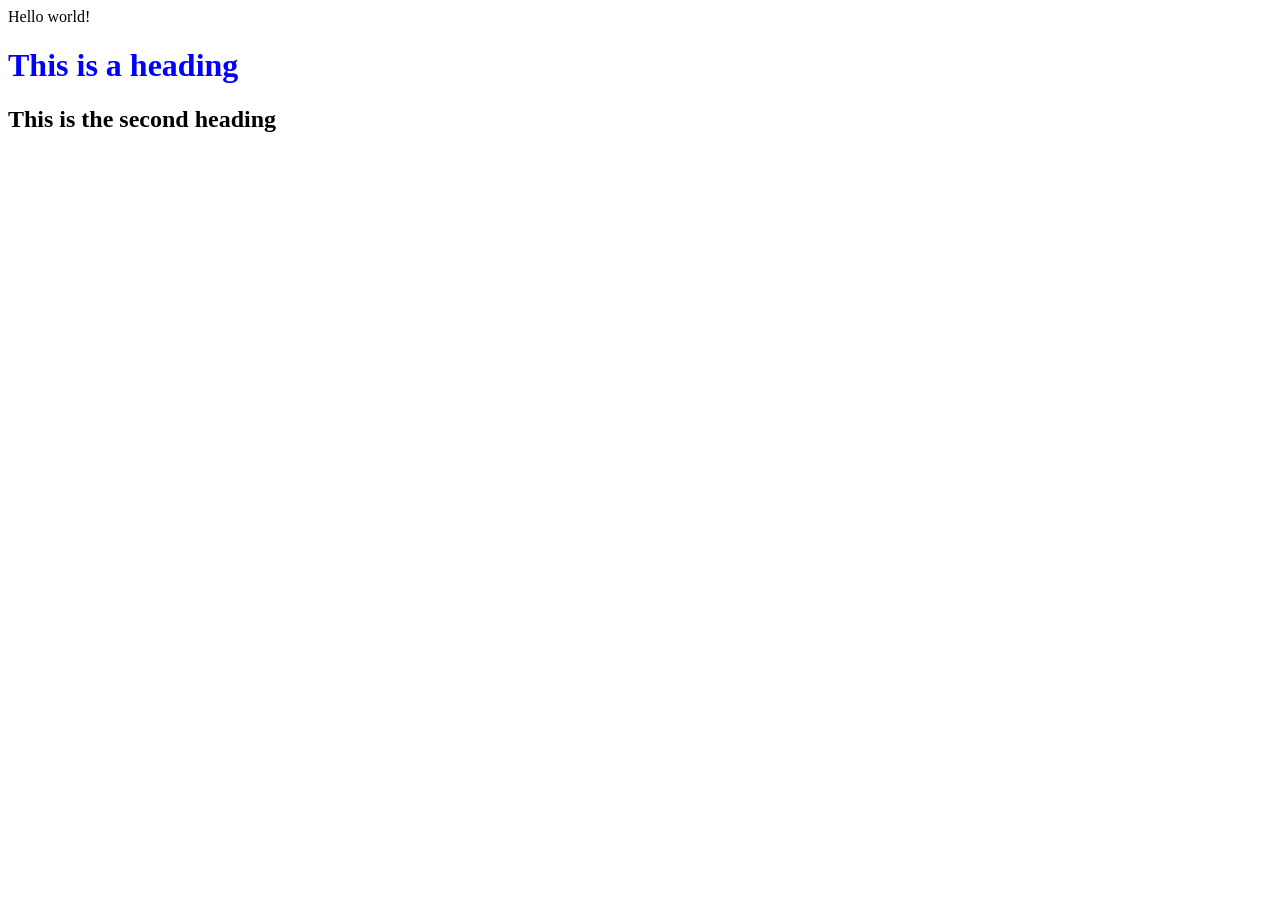
<file: hello.html>
<!DOCTYPE html>
<html lang="en">
<head>
    <meta charset="UTF-8">
    <title>Hello!</title>
    <style>
        h1{
            color: blue;
        }
    </style>
</head>
<body>
    Hello world!
    <h1>This is a heading</h1>
    <h2>This is the second heading</h2>
</body>
</html>
</file>
